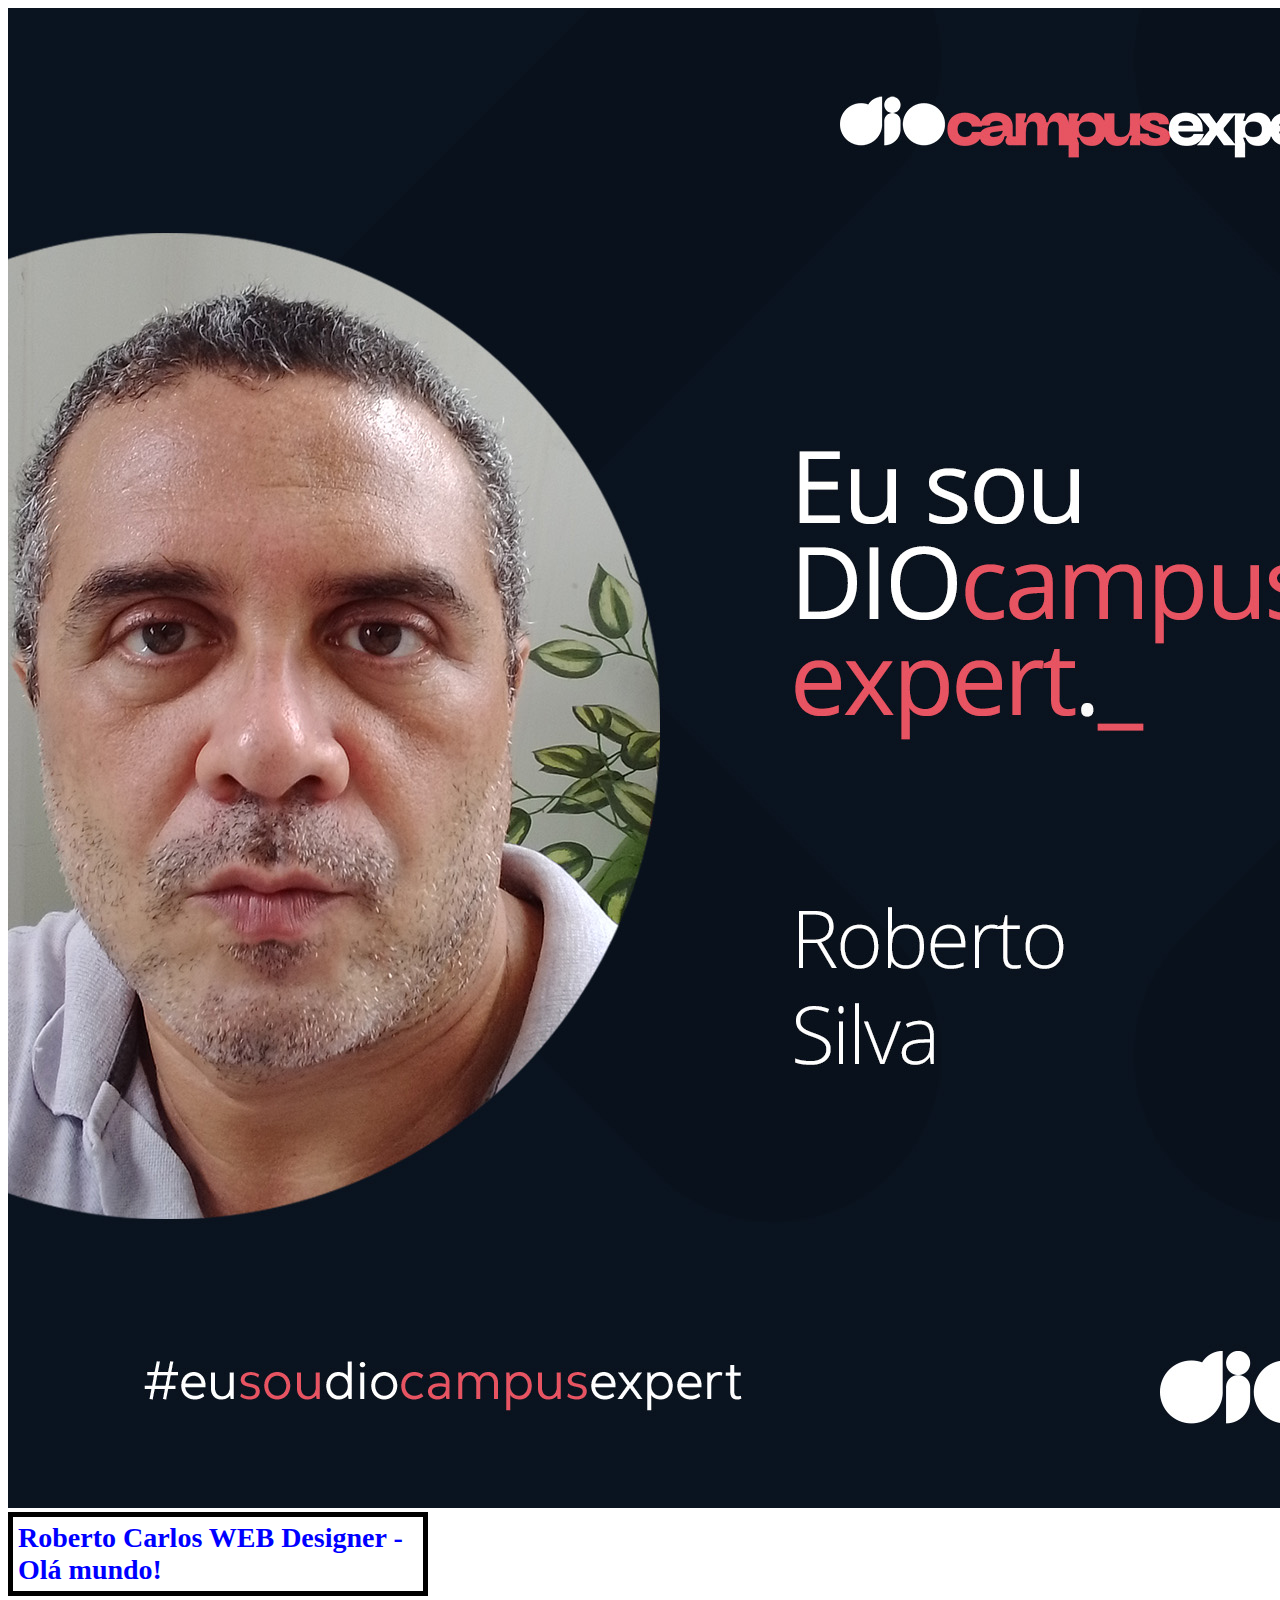
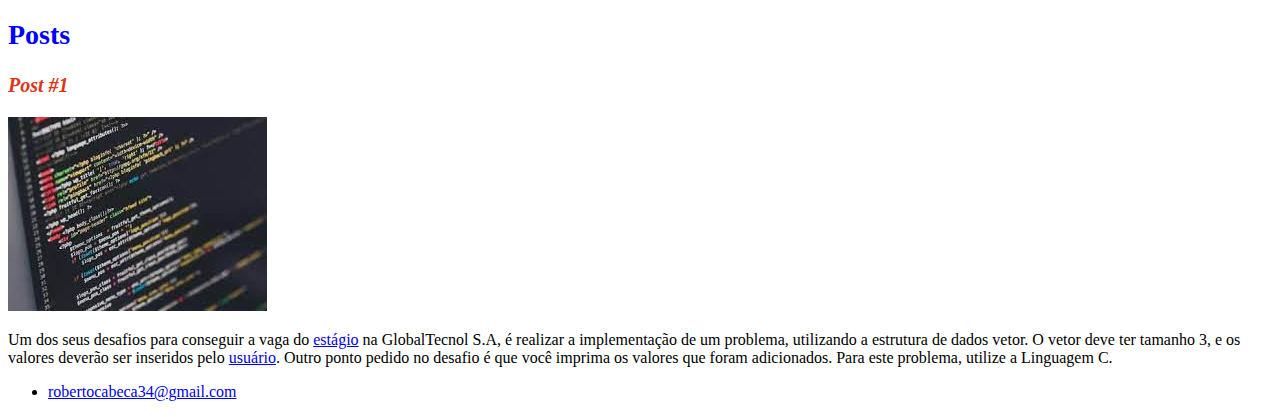
<file: index.html>
<!DOCTYPE html>
<html Lang="PT-br">
  <head>
        <meta charset="UTF-8">
        <title>ROBERTO CARLOS</title>
        <link rel="stylesheet" href="assets/css/style.css">
        <script src="assets/js/teste.js"></script>
  </head>
    <body>
      <header>
        <img src="rob.jpg" alt="roberto">
        <h1 id="title">Roberto Carlos WEB Designer - Olá mundo!</h1> 
      </header> 
      <section>
        <header>
          <h2 class="subtitle">Posts</h2>
        </header>
        <article>
          <header>
            <h3 class="post_title">Post #1</h3>
          </header>
          <img src="índice.jpg">
          <p>
            Um dos seus desafios para conseguir a vaga do <a href="https://github.com/RobertoCarlosSilva"target="_blank">estágio</a> na GlobalTecnol S.A, é realizar a implementação de um problema, utilizando a estrutura de dados vetor. O vetor deve ter tamanho 3, e os valores deverão ser inseridos pelo <a href="mailto:robertocabeca34@gmail.com">usuário</a>. Outro ponto pedido no desafio é que você imprima os valores que foram adicionados. Para este problema, utilize a Linguagem C.
          </p>
        </article>
      </section>
      <footer>
        <ul>
          <li>
            <a href="mailto:robertocabeca34@gmail.com">robertocabeca34@gmail.com</a>
          </li>
        </ul>
      </footer>
    </body>
</html>
</file>
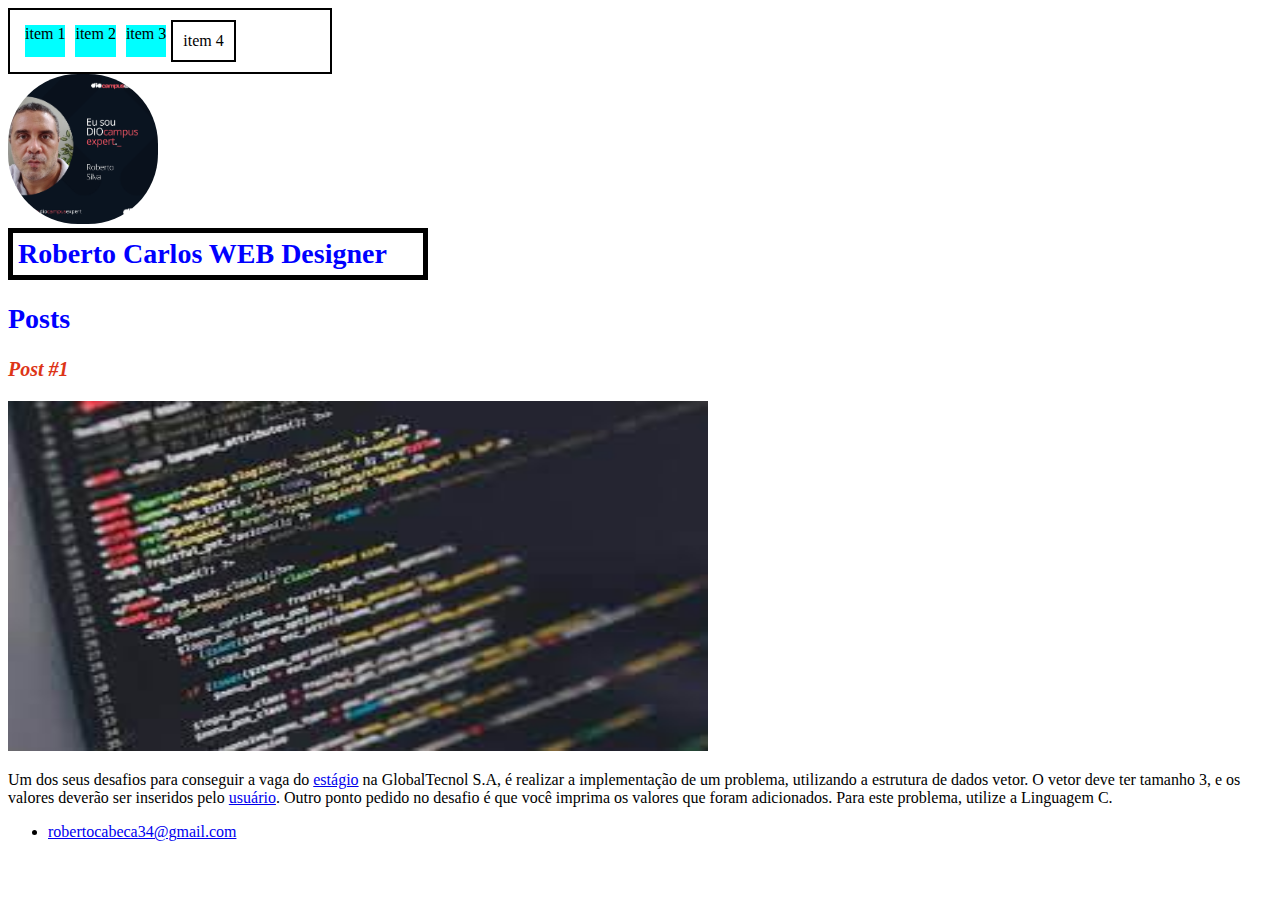
<file: 0-display-flex.html>
<!DOCTYPE html>
<html lang="en">
<head>
    <meta charset="UTF-8">
    <meta http-equiv="X-UA-Compatible" content="IE=edge">
    <meta name="viewport" content="width=device-width, initial-scale=1.0">
    <title>Fundamentos - display flex</title>
    <link rel="stylesheet" href="assets/css/style.css">
    <style>
        .flex{
            max-width: 300px;
            padding: 10px;
            border: 2px solid black;
            display: flex;
        }

        .item{
            background-color: aqua;
            margin: 5px;
        }
    </style>
</head>
<body>
    <div class="flex">
        <div class="item">item 1</div>
        <div class="item">item 2</div>
        <div class="item">item 3</div>
        <div class="flex">item 4</div>
    </div>
    <header>
        <img src="rob.jpg" alt=" Foto de Roberto Dio Campus Expert" class="post_image">
        <h1 id="title">Roberto Carlos WEB Designer</h1> 
    </header> 
      <section>
        <header>
          <h2 class="subtitle">Posts</h2>
        </header>
        <article>
          <header>
            <h3 class="post_title">Post #1</h3>
          </header>
          <img src="índice.jpg" class="post_image2">
          <p>
            Um dos seus desafios para conseguir a vaga do <a href="https://www.linkedin.com/in/roberto-carlos-da-silva-110073216/"target="_blank">estágio</a> na GlobalTecnol S.A, é realizar a implementação de um problema, utilizando a estrutura de dados vetor. O vetor deve ter tamanho 3, e os valores deverão ser inseridos pelo <a href="mailto:robertocabeca34@gmail.com">usuário</a>. Outro ponto pedido no desafio é que você imprima os valores que foram adicionados. Para este problema, utilize a Linguagem C.
          </p>
        </article>
      </section>
      <footer>
        <ul>
          <li>
            <a href="mailto:robertocabeca34@gmail.com">robertocabeca34@gmail.com</a>
          </li>
        </ul>
      </footer>
</body>
</html>
</file>
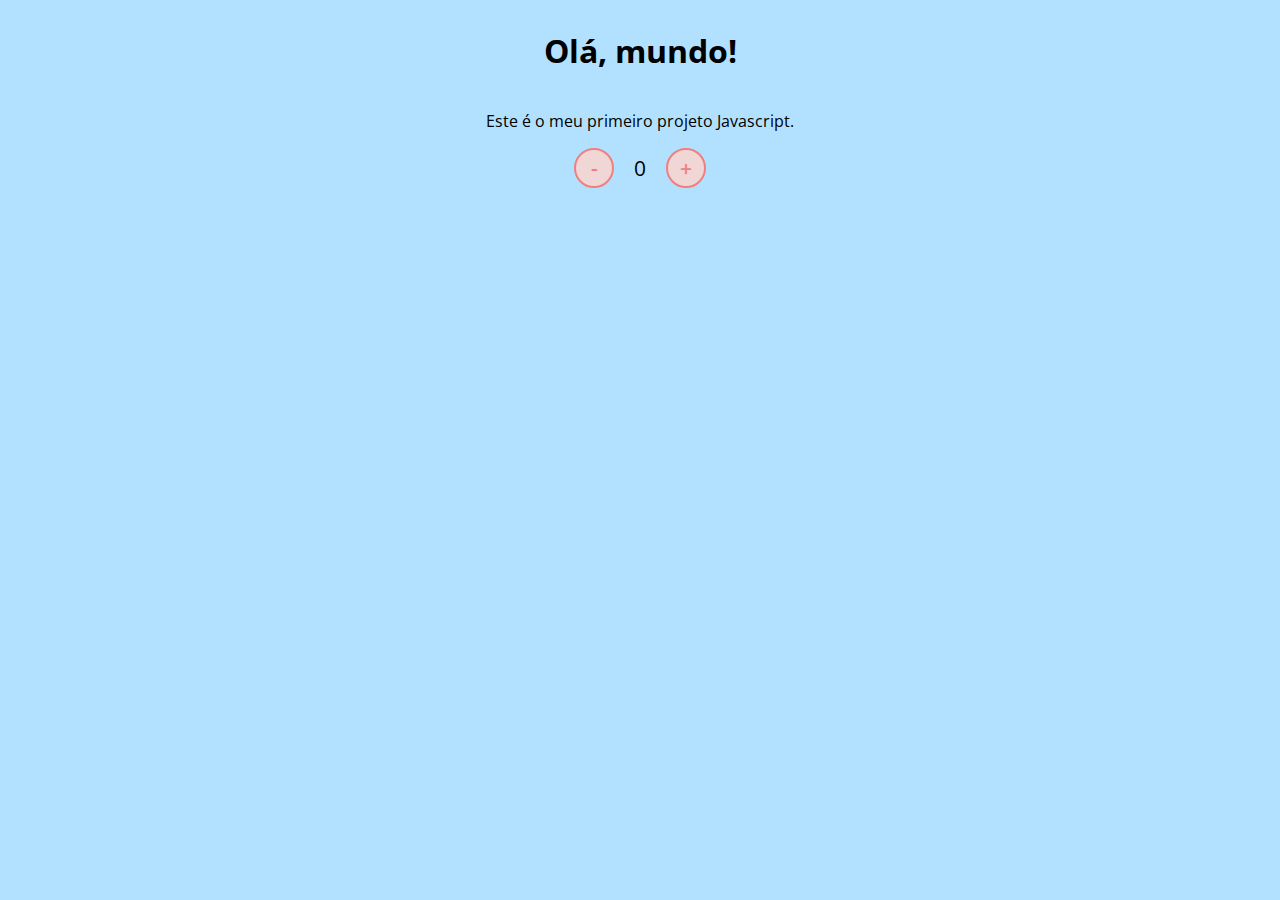
<file: index2.html>
<!DOCTYPE html>
<html lang="en">
<head>
    <meta charset="UTF-8">
    <meta name="viewport" content="width=device-width, initial-scale=1.0">
    <link rel="stylesheet" href="assets/css/style2.css" />
    <title>Contador</title>
</head>
<body>
    <h1>Olá, mundo!</h1>
    <p>Este é o meu primeiro projeto Javascript.</p>
    <div id="counter">
        <button name="subtrair" onclick="decrement()">-</button>
        <span id="currentNumber">0</span>
        <button name="adicionar" onclick="increment()">+</button>
    </div>
    <script src="assets/js/script1.js"></script>
</body>
</html>
</file>
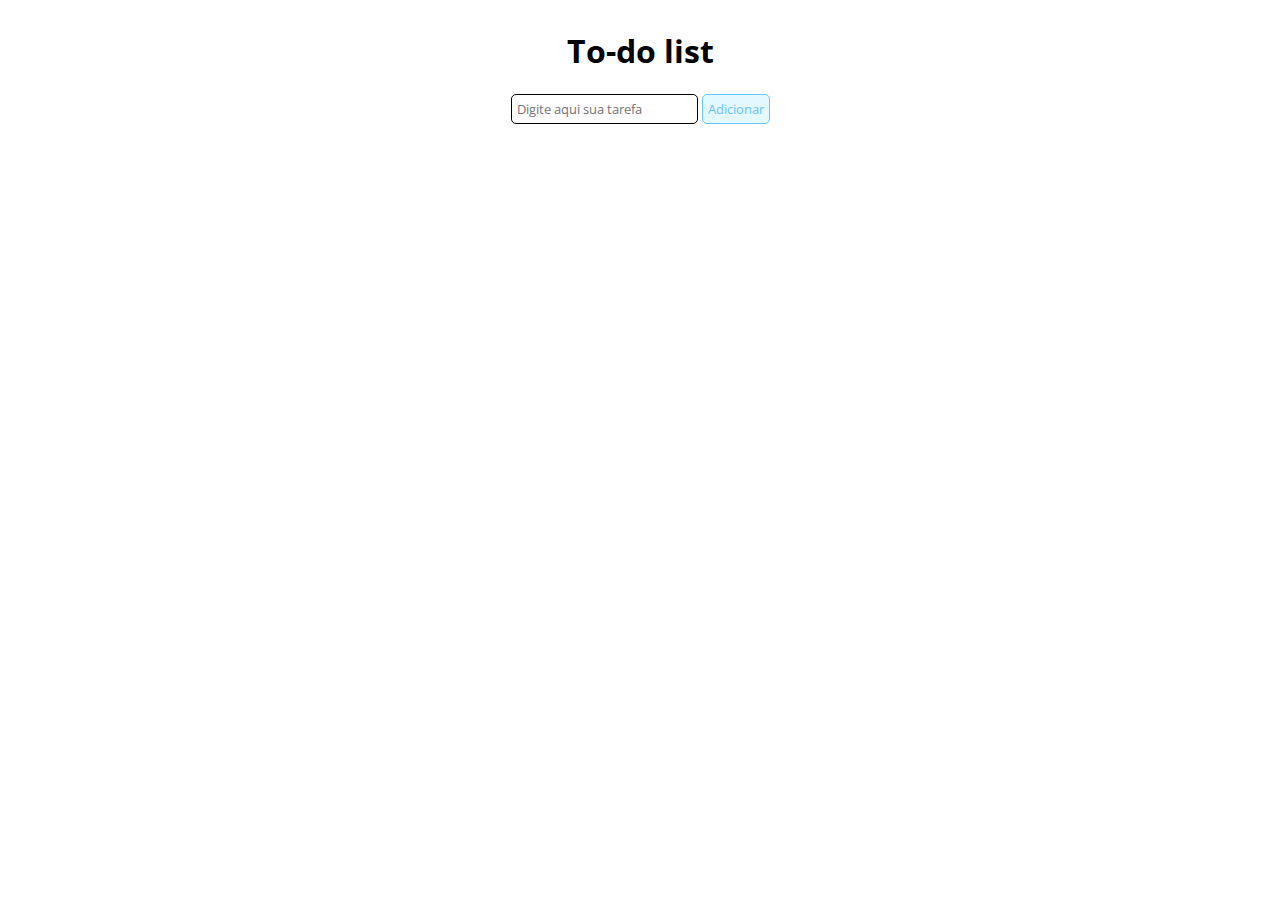
<file: index3.html>
<!DOCTYPE html>
<html lang="en">
<head>
    <meta charset="UTF-8">
    <meta name="viewport" content="width=device-width, initial-scale=1.0">
    <link rel="stylesheet" href="assets/css/style3.css" />
    <title>To-do list</title>
</head>
<body>
    <h1>To-do list</h1>
    <div id="list">
        <form id="task-form">
            <input id="task-input" name="tarefa" type="text" placeholder="Digite aqui sua tarefa" />
            <button type="submit">Adicionar</button>
        </form>
        <div id="tasks"></div>
    </div>
    <script src="assets/js/script2.js"></script>
</body>
</html>
</file>
<file: assets/css/style.css>
#title, .subtitle, .pos_title {
    font-size: 28px;
    color: blue;
}

.post_image {
    width: 150px;
    height: 150px;
    border-radius: 70px;
}

#title {
    max-width: 400px;
    padding: 5px;
    border: 5px solid black;
    margin: 0px;
}

.post_title {
    color: rgb(221, 53, 23);
    font-size: 20px;
    font-style: italic;
}

.post_image2{
    width: 700px;
    height: 350px;
}
</file>
<file: assets/css/style2.css>
@import url('https://fonts.googleapis.com/css2?family=Open+Sans:wght@300;600&display=swap');

* {
    font-family: 'Open Sans', sans-serif;
}

body {
    display: flex;
    align-items: center;
    justify-content: center;
    flex-direction: column;
    background-color: rgb(177, 225, 255);
}

button {
    height: 40px;
    width: 40px;
    border-radius: 50%;
    border: 2px solid lightcoral;
    background-color: rgb(241, 214, 214);
    color: lightcoral;
    font-size: 16pt;
    font-weight: 600;
    text-align: center;
}

#counter {
    display: flex;
}

#currentNumber {
    display: flex;
    align-items: center;
    margin: 0 20px;
    font-size: 16pt;
}
</file>
<file: assets/css/style3.css>
@import url("https://fonts.googleapis.com/css2?family=Open+Sans:wght@300;600&display=swap");

* {
  font-family: "Open Sans", sans-serif;
}

body {
  display: flex;
  align-items: center;
  justify-content: center;
  flex-direction: column;
}

button {
  border: 1px solid rgb(105, 197, 255);
  border-radius: 5px;
  background-color: rgb(227, 248, 255);
  color: rgb(105, 197, 255);
  text-align: center;
  padding: 5px;
}

input[type="text"] {
  padding: 5px;
  border-radius: 5px;
  border: 1px solid black;
}

#tasks {
  display: flex;
  flex-direction: column;
  margin-top: 20px;
}

.task-item {
  display: flex;
  align-items: center;
  margin-bottom: 10px;
}

:checked + label {
  text-decoration: line-through;
  color: grey;
}
</file>
